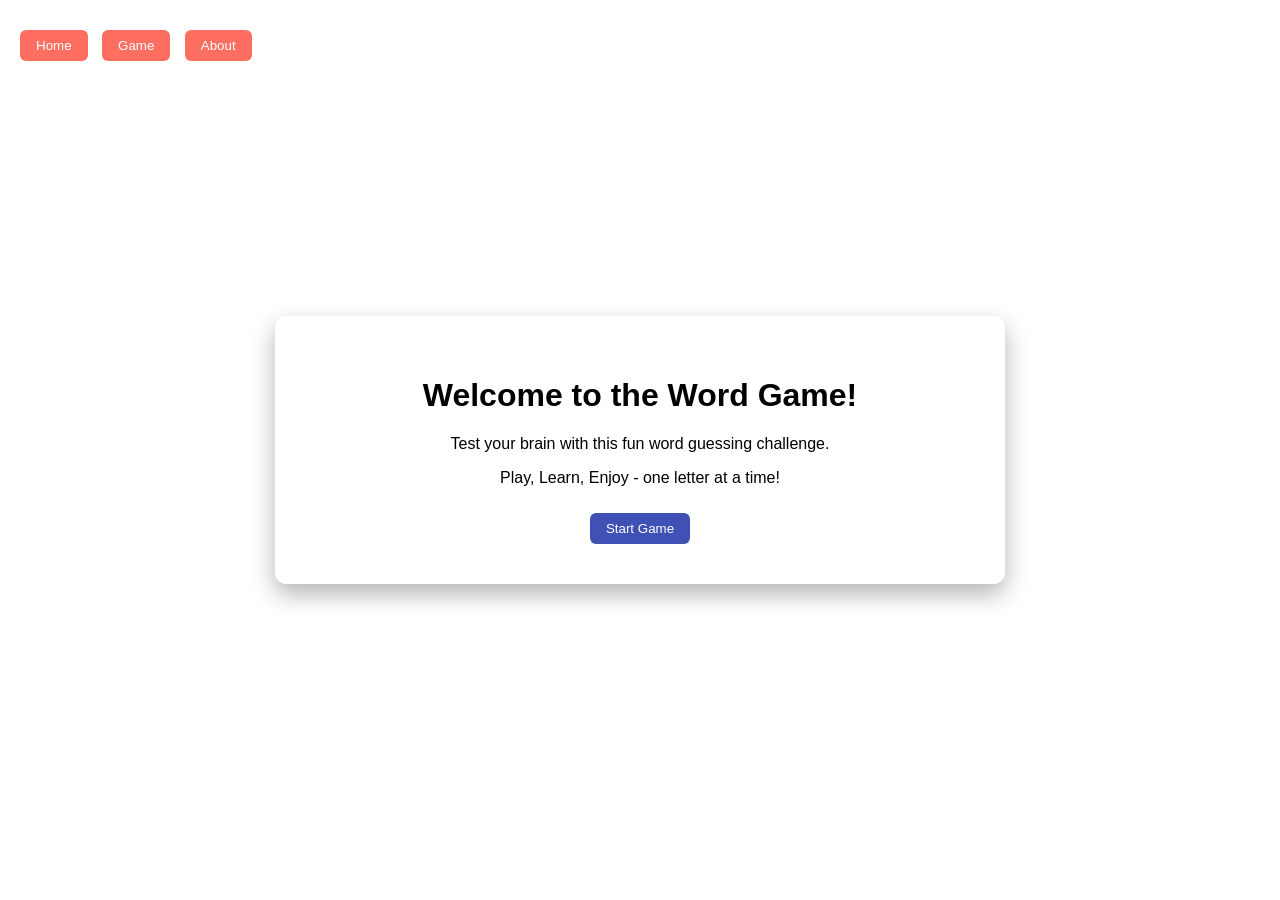
<file: index.html>
<!DOCTYPE html>
<html lang="en">
<head>
  <meta charset="UTF-8" />
  <title>Word Guessing Game</title>
  <link rel="stylesheet" href="style.css" />
</head>
<body>

  <!-- Navigation -->
  <nav>
    <button onclick="showPage('home')">Home</button>
    <button onclick="showPage('game')">Game</button>
    <button onclick="showPage('about')">About</button>
  </nav>

  <!-- Home Page -->
  <div class="card" id="homePage">
    <h1>Welcome to the Word Game!</h1>
    <p>Test your brain with this fun word guessing challenge.</p>
    <p>Play, Learn, Enjoy - one letter at a time!</p>
    <button onclick="showPage('game')">Start Game</button>
  </div>

  <!-- Game Page -->
  <div class="card hidden" id="gamePage">
    <h1>Guess the Word</h1>
    <p><b>Hint:</b> It's a programming language</p>
    <div id="displayWord"></div>
    <input type="text" id="letter" maxlength="1" />
    <br />
    <button onclick="guess()">Submit</button>
    <button onclick="startGame()">Restart</button>
    <p id="feedback"></p>
  </div>

  <!-- About Page -->
  <div class="card hidden" id="aboutPage">
    <h1>About This Game</h1>
    <p>This mini project was built by <b>santhiyasri</b> to learn and explore web development skills.</p>
    <p>It uses <b>HTML, CSS, and JavaScript</b> to build an interactive and fun experience.</p>
    <p>Designed with creativity, made with effort.</p>
      </div>

  <!-- Congratulations Page -->
  <div class="card hidden" id="congratsPage">
    <h1>Congratulations!</h1>
    <p>You guessed the word correctly!</p>
    <p>Wanna try again and break your record?</p>
    <button onclick="showPage('game')">Play Again</button>
  </div>

  <script src="script.js"></script>
</body>
</html>
</file>
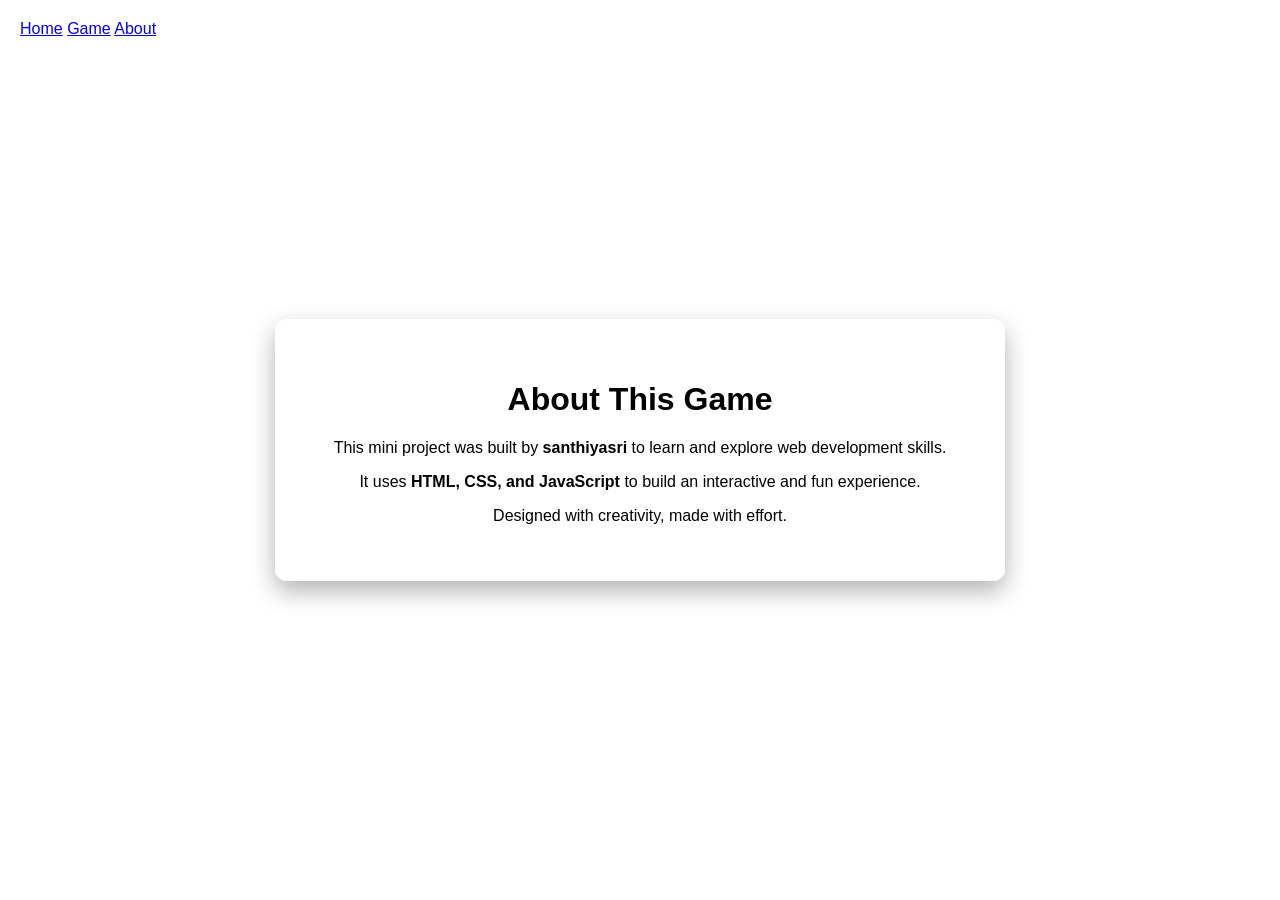
<file: about.html>
<!DOCTYPE html>
<html lang="en">
<head>
  <meta charset="UTF-8" />
  <title>About - Word Guessing Game</title>
  <link rel="stylesheet" href="style.css" />
</head>
<body>
  <nav>
    <a href="index.html">Home</a>
    <a href="game.html">Game</a>
    <a href="about.html">About</a>
  </nav>

  <div class="card">
    <h1>About This Game</h1>
    <p>This mini project was built by <b>santhiyasri</b> to learn and explore web development skills.</p>
    <p>It uses <b>HTML, CSS, and JavaScript</b> to build an interactive and fun experience.</p>
    <p>Designed with creativity, made with effort.</p>
  </div>
</body>
</html>
</file>
<file: style.css>
body {
    margin: 0;
    font-family: "Segoe UI", sans-serif;
    background: url('https://images.unsplash.com/photo-1507525428034-b723cf961d3e') no-repeat center center/cover;
    display: flex;
    justify-content: center;
    align-items: center;
    min-height: 100vh;
    transition: all 0.5s ease;
  }
  
  .hidden {
    display: none;
  }
  
  .card {
    background: rgba(255, 255, 255, 0.95);
    padding: 40px;
    border-radius: 12px;
    box-shadow: 0 10px 25px rgba(0, 0, 0, 0.3);
    text-align: center;
    width: 90%;
    max-width: 650px; /* Bigger! */
    animation: fadeIn 1s ease;
  }
  
  @keyframes fadeIn {
    from { opacity: 0; transform: translateY(-20px); }
    to { opacity: 1; transform: translateY(0); }
  }
  
  nav {
    position: absolute;
    top: 20px;
    left: 20px;
  }
  
  nav button {
    margin-right: 10px;
    background: #ff6f61;
    color: white;
    border: none;
    padding: 8px 16px;
    border-radius: 6px;
    cursor: pointer;
    transition: 0.3s ease;
  }
  
  nav button:hover {
    background: #e65100;
  }
  
  input {
    width: 50px;
    font-size: 20px;
    text-align: center;
    padding: 6px;
  }
  
  button {
    margin-top: 10px;
    padding: 8px 16px;
    background: #3f51b5;
    color: white;
    border: none;
    border-radius: 6px;
    cursor: pointer;
  }
  
  button:hover {
    background: #283593;
  }
  
  #displayWord {
    font-size: 28px;
    margin: 10px 0;
    letter-spacing: 4px;
  }
</file>
